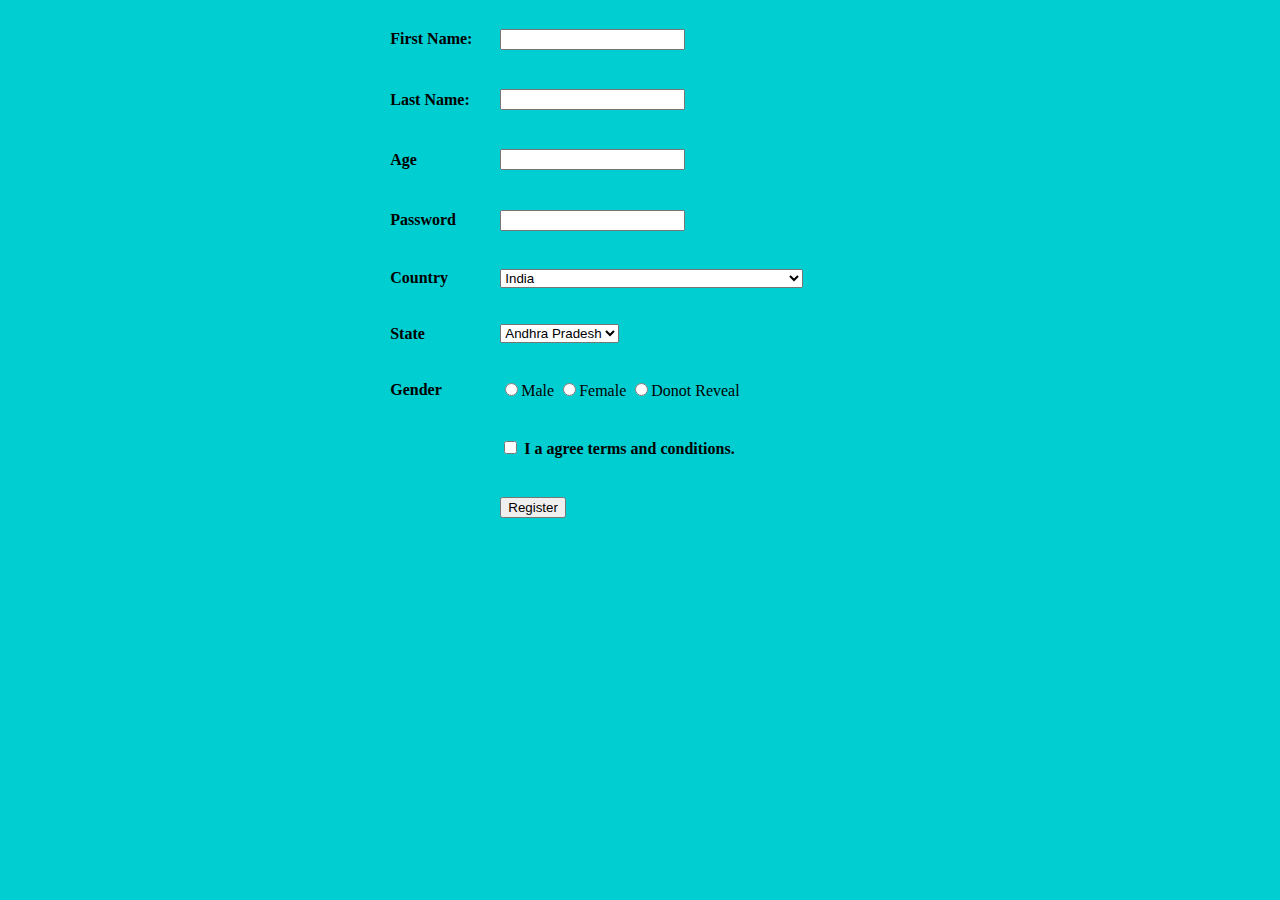
<file: index.html>
<html>

<head>
    <link rel="stylesheet" href="style.css">
</head>

<body>
    <table>
        <tr>
            <td>
                <label class="label-control"> First Name:</label>
            </td>
            <td>
                <input type="text" id="txtFirstName">
            </td>
        </tr>
        <tr>

            <td>
                <label class="label-control"> Last Name:</label>
            </td>
            <td>
                <input type="text" id="txtLastName">
            </td>
        </tr>
        <tr>

            <td>
                <label class="label-control"> Age</label>
            </td>
            <td>
                <input type="text" id="txtAge">
            </td>
        </tr>
        <tr>

            <td>
                <label class="label-control"> Password</label>
            </td>
            <td>
                <input type="password" id="txtPassword">
            </td>
        </tr>
        <tr>

            <td>
                <label class="label-control"> Country</label>
            </td>
            <td>
                <select id="ddlCountry">
                    <option value="IN">India</option>
                    <option value="US">United States</option>
                </select>
            </td>
        </tr>
        <tr>

            <td>
                <label class="label-control"> State</label>
            </td>
            <td>
                <select id="ddlState">
                    <option value="AP">Andhra Pradesh</option>
                    <option value="Tg">Telangana</option>
                </select>
            </td>
        </tr>
        <tr>

            <td>
                <label class="label-control"> Gender</label>
            </td>
            <td>
                <input type="radio" value="M" name="gender">Male
                <input type="radio" value="F" name="gender">Female
                <input type="radio" value="NA" name="gender">Donot Reveal

            </td>
        </tr>
        <tr>

            <td>

            </td>
            <td>
                <input type="checkbox" id="chkAgree">
                <label class="label-control"> I a agree terms and conditions.</label>

            </td>
        </tr>
        <tr>

            <td>

            </td>
            <td>

                <button id="btnRegister">Register</button>
            </td>
        </tr>
    </table>
   
    <script src="lookup.js"></script>
    <script src="validation.js"></script>
    <script src="register.js"></script>
</body>

</html>
</file>
<file: style.css>
.label-control{
    font-weight: bold;
   
}
body{
 background-color:darkturquoise;
    align-items: center;
    }
table{
    
    width: 40%;
    height: 60%;
    margin-left: 55%;
    margin-right: auto;
    margin-top: auto;
    margin: auto;
}
</file>
